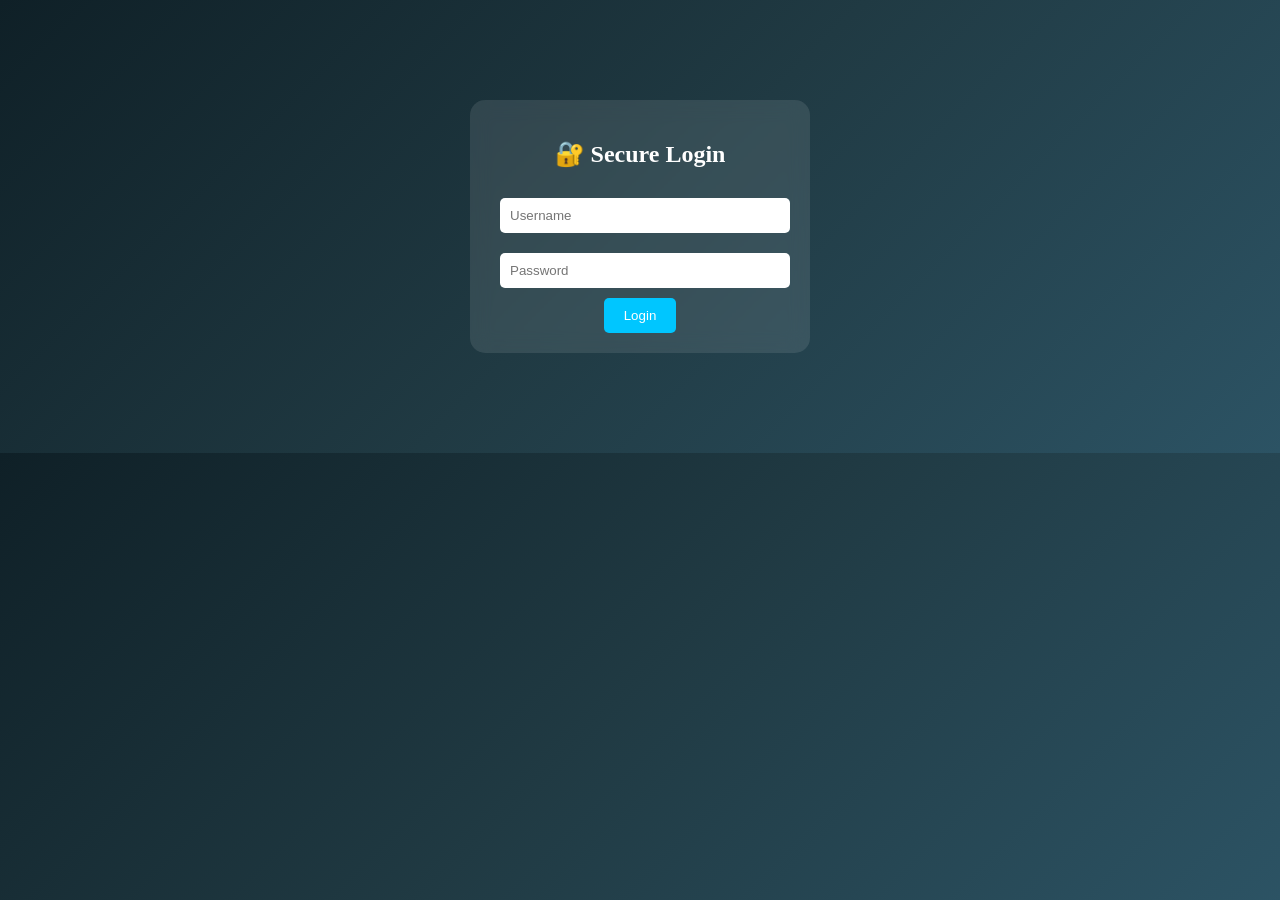
<file: index2.html>
<!DOCTYPE html>
<html lang="en">
<head>
    <meta charset="UTF-8">
    <title>Mathew Sebastian | Portfolio</title>
    <link rel="stylesheet" href="style.css">
</head>
<body>

<!-- CUSTOM ALERT -->
<div id="customAlert" class="alert hidden"></div>

<!-- LOGIN -->
<div id="loginPage" class="container glass">
    <h2>🔐 Secure Login</h2>
    <input type="text" id="username" placeholder="Username">
    <input type="password" id="password" placeholder="Password">
    <button onclick="login()">Login</button>
</div>

<!-- OTP -->
<div id="otpPage" class="container glass hidden">
    <h2>📲 OTP Verification</h2>
    <p>Demo OTP: <b>1234</b></p>
    <input type="text" id="otpInput" placeholder="Enter OTP">
    <button onclick="verifyOTP()">Verify</button>
</div>

<!-- PORTFOLIO -->
<div id="portfolioPage" class="hidden">

<header>
    <h1>Mathew Sebastian</h1>
    <p id="typing"></p>
</header>

<section class="card glass">
    <h2>📞 Contact</h2>
    <p>Email: mathew@email.com</p>
    <p>Phone: +91 9876543210</p>
    <p><a href="#">LinkedIn</a></p>
    <p><a href="#">GitHub</a></p>
</section>

<section class="card glass">
    <h2>👨‍💻 About</h2>
    <p>I build modern websites with interactive UI and real-world features.</p>
    <button onclick="showAlert('🚀 Resume Download Coming Soon!')">Download Resume</button>
</section>

<section class="card glass">
    <h2>⚡ Skills</h2>
    <div class="skill" onclick="skillClick('HTML')">HTML</div>
    <div class="skill" onclick="skillClick('CSS')">CSS</div>
    <div class="skill" onclick="skillClick('JavaScript')">JavaScript</div>
</section>

<section class="card glass">
    <h2>📂 Projects</h2>
    <button onclick="loadProjects()">Load Projects</button>
    <ul id="projectList"></ul>
</section>

</div>

<script src="script.js"></script>
</body>
</html>
</file>
<file: style.css>
body {
    margin: 0;
    font-family: 'Segoe UI';
    background: linear-gradient(135deg, #0f2027, #203a43, #2c5364);
    color: white;
}

/* GLASS EFFECT */
.glass {
    background: rgba(255,255,255,0.1);
    backdrop-filter: blur(10px);
    border-radius: 15px;
    padding: 20px;
}

/* CONTAINER */
.container {
    width: 300px;
    margin: 100px auto;
    text-align: center;
}

/* INPUT */
input {
    width: 90%;
    padding: 10px;
    margin: 10px;
    border: none;
    border-radius: 5px;
}

/* BUTTON */
button {
    padding: 10px 20px;
    border: none;
    background: #00c6ff;
    color: white;
    border-radius: 5px;
    cursor: pointer;
    transition: 0.3s;
}

button:hover {
    background: #0072ff;
    transform: scale(1.05);
}
/* PROFILE IMAGE */
.profile-pic {
    width: 120px;
    height: 120px;
    border-radius: 50%;
    border: 3px solid #00c6ff;
    object-fit: cover;
    margin-bottom: 10px;
    transition: 0.3s;
}

.profile-pic:hover {
    transform: scale(1.1);
}
/* CARDS */
.card {
    margin: 20px;
}

/* SKILLS */
.skill {
    display: inline-block;
    padding: 10px;
    margin: 5px;
    background: #00c6ff;
    border-radius: 5px;
    cursor: pointer;
    transition: 0.3s;
}

.skill:hover {
    transform: scale(1.1);
}

/* ALERT */
.alert {
    position: fixed;
    top: 20px;
    right: 20px;
    background: #00c6ff;
    padding: 15px;
    border-radius: 5px;
    animation: fadeIn 0.5s;
}

.hidden {
    display: none;
}

/* HEADER */
header {
    text-align: center;
    padding: 20px;
}

/* ANIMATION */
@keyframes fadeIn {
    from {opacity: 0;}
    to {opacity: 1;}
}
</file>
